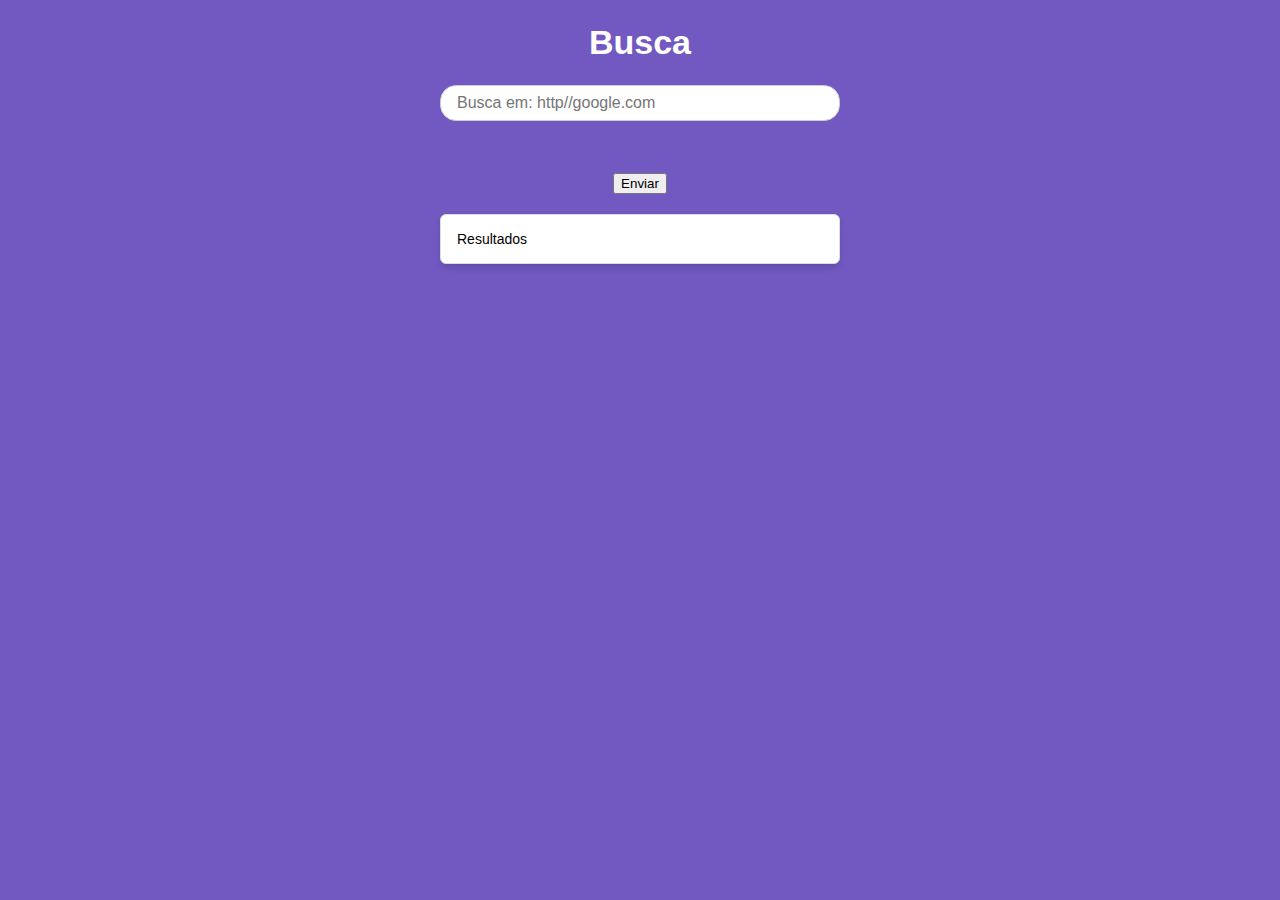
<file: sem_fetch_v2/index.html>
<!DOCTYPE html>
<html lang="en">
<head>
    <meta charset="UTF-8">
    <meta http-equiv="X-UA-Compatible" content="IE=edge">
    <meta name="viewport" content="width=device-width, initial-scale=1.0">
    <title>Busca</title>
    <link rel="stylesheet" href="style.css">
    <script src="index.js"></script>
</head>
<body>
    <h1>Busca</h1>
    
    <form action="/" class="container">
        <input type="text" placeholder="Busca em: http//google.com" id="box">
        <button type="submit" id="get-btn">Enviar</button>
    </form>

    <ul class="container">
        <li>Resultados</li>
    </ul>
</body>
</html>
</file>
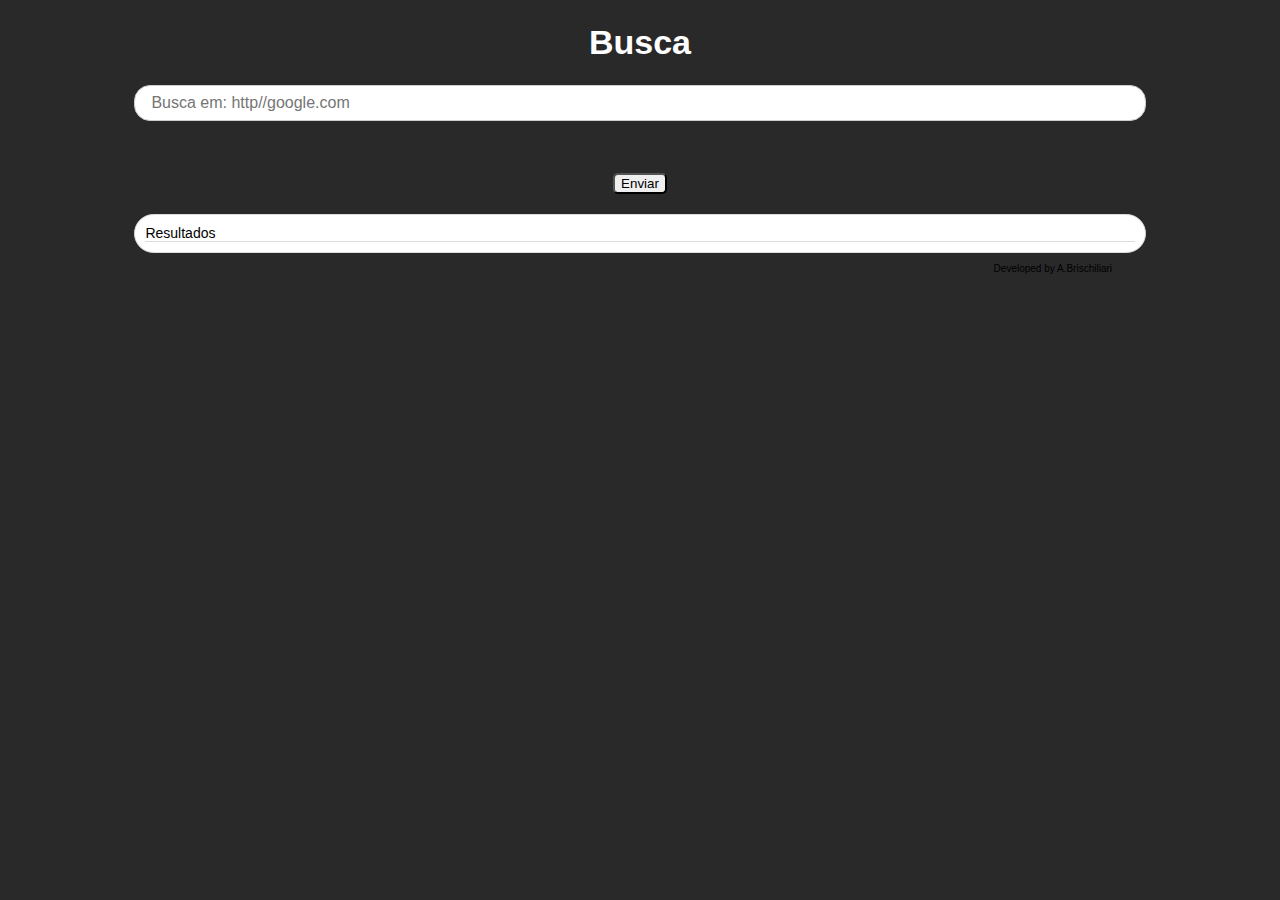
<file: teste_com_API/index.html>
<!DOCTYPE html>
<html lang="en">
<head>
    <meta charset="UTF-8">
    <meta http-equiv="X-UA-Compatible" content="IE=edge">
    <meta name="viewport" content="width=device-width, initial-scale=1.0">
    <title>Buscar</title>
    <link rel="stylesheet" href="style.css">
</head>
<body>
    <h1>Busca</h1>
    <div class="container">
        <form action="/">
            <input type="text" placeholder="Busca em: http//google.com" id="box">
            <button type="button" id="get-btn">Enviar</button>
        </form>
    </div>
    <main>
        <ul class="container" id="containerLista" class="yuRUbf" class="LC20lb MBeuO DKV0Md">
            <li>Resultados</li>
        </ul>
    </main>
    <script src="script\jq.js"></script>
    <script src="script\script.js"></script>
<footer id="sgn">
    <label>Developed by A.Brischiliari</label>
</footer>
</body>
</html>
</file>
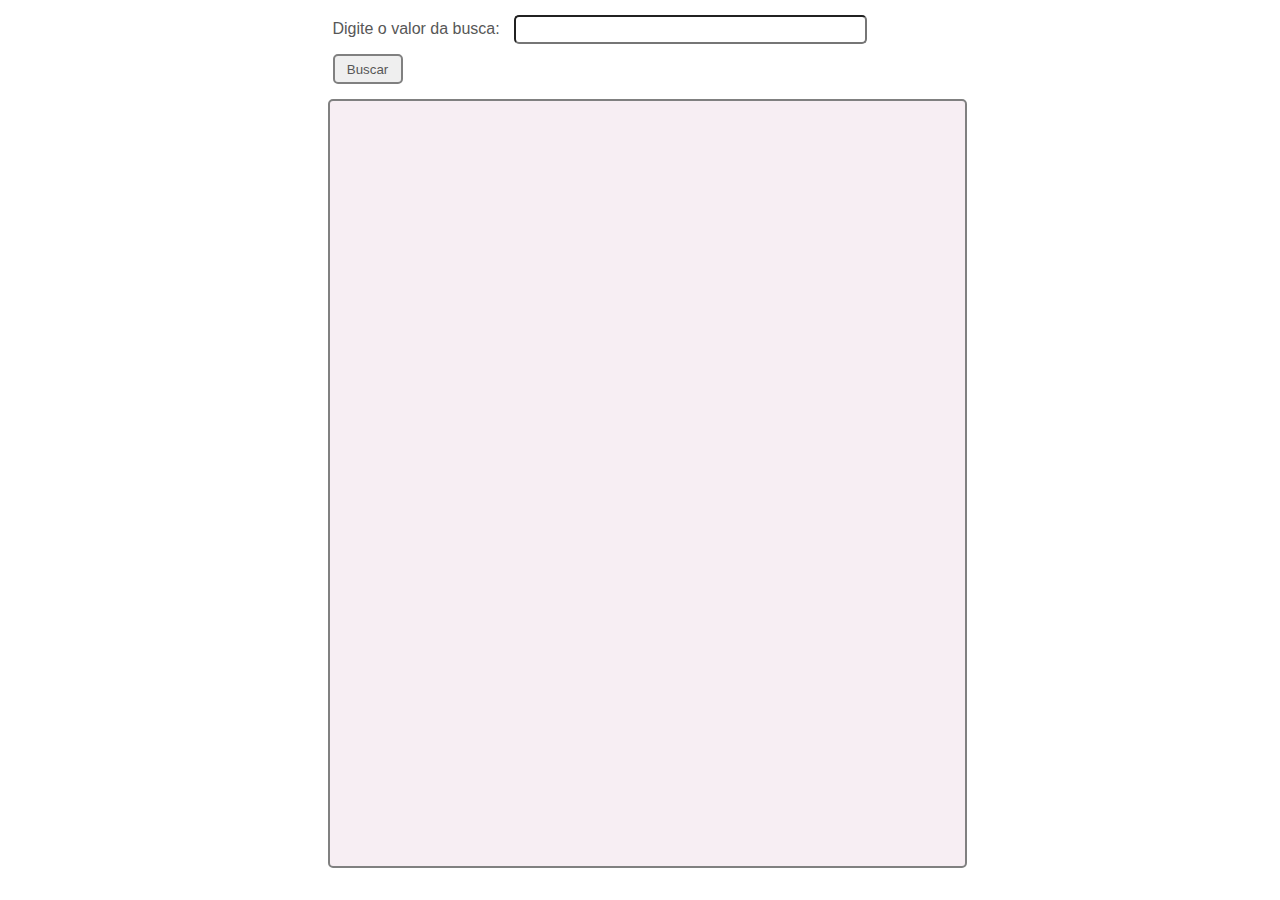
<file: sem_fetch_v1/busca.html>
<!DOCTYPE html>
<html lang="en">
<head>
    <meta charset="UTF-8">
    <meta http-equiv="X-UA-Compatible" content="IE=edge">
    <meta name="viewport" content="width=device-width, initial-scale=1.0">
    <title>Busca</title>
    <link rel="stylesheet" href="style.css">
    <script src="script.js"></script>
</head>
<body id="box">
    <form onsubmit="criaValue()">
        <label for="busca">Digite o valor da busca:</label>
        <input name="busca" id="input" type="text"/>
        <button type="submit" id="btn">Buscar</button>
    </form>
    <div id="ctn"></div>
</body>
</html>
</file>
<file: sem_fetch_v2/style.css>
*{
    box-sizing: border-box;
}
html{
    font-size: 62.5%;
}
body{
    font-family: Verdana, Geneva, Tahoma, sans-serif;
    background: #7159c1;
}
#get-btn{
    margin: 20px auto;
    display: flex;
}
#get-btn:hover{
    cursor: pointer;
    color: blue;
    font-weight: 300;
}
.container{
    width: 80%;
    max-width: 400px;
    margin: auto;
}
h1{
    text-align: center;
    color: white;
    font-size: 3.4rem;
}
input {
    width: 100%;
    padding: 8px 16px;
    margin-bottom: 32px;
    border-radius: 16px;
    border: 1px solid #ccc;
    outline: none;
    font-size: 1.6rem;
    font-weight: 300;
}
ul {
    background: white;
    box-shadow: 0px 4px 8px -2px #00000033;
    border-radius: 6px;
    border: 1px solid #ddd;
    padding: 16px;
    font-size: 1.4rem;
}
li {
    list-style: none;
    display: flex;
    align-items: center;
    justify-content: space-between;
    border-bottom: 1px solid #ddd;
}
a {
    display: block;
    color: #333;
    text-decoration: none;
    padding: 16px 0;
    font-size: 1.8rem;
}
a:hover{
    font-weight: bold;
}
li:first-child,li:last-child{
    border: none;
}
li span{
    cursor:pointer;
}
</file>
<file: teste_com_API/style.css>
*{
    box-sizing: border-box;
}
html{
    font-size: 62.5%;
}
body{
    font-family: Verdana, Geneva, Tahoma, sans-serif;
    background: #29292a;
}
#get-btn{
    margin: 20px auto;
    display: flex;
    border-radius: 5px;
}
#get-btn:hover{
    cursor: pointer;
    color: blue;
    font-weight: 300;
}
.container{
    width: 80%;
    margin: auto;
    border-radius: 20px;
}
h1{
    text-align: center;
    color: white;
    font-size: 3.4rem;
}
input {
    width: 100%;
    padding: 8px 16px;
    margin-bottom: 32px;
    border-radius: 16px;
    border: 1px solid #ccc;
    outline: none;
    font-size: 1.6rem;
    font-weight: 300;
}
ul {
    background: white;
    border-radius: 6px;
    border: 1px solid #ddd;
    padding: 10px;
    font-size: 1.4rem;
}
li {
    list-style: none;
    align-items: center;
    border-bottom: 1px solid #ddd;
}
a {
    display: block;
    color: #333;
    text-decoration: none;
    padding: 0;
    font-size: 1.8rem;
}
a:hover{
    color: blue;
}
#sgn{
    margin: 10px 160px 0 0;
    display: flex;
    justify-content: right;
}
</file>
<file: sem_fetch_v1/style.css>
*{
    padding: 0;
    margin: 5px; 
    font-family:Verdana, Geneva, Tahoma, sans-serif;
    color: rgb(87, 87, 87);
}
#box{
    width: 50%;
    margin: 0 auto;
}
#input{
    padding-left: 5px;
    width: 55%;
    height: 25px;
    border-radius: 5px;
}
#btn{
    height: 30px;
    width: 70px;
    border: 2px solid gray;
    border-radius: 5px;
}
#ctn{
    margin-top: 10px;
    height: 85vh;
    width: 100%;
    background-color: rgb(247, 238, 243);
    border: 2px double grey;
    border-radius: 5px;
}
#btn:hover{
    color: blue;
    cursor: pointer;
}
</file>
